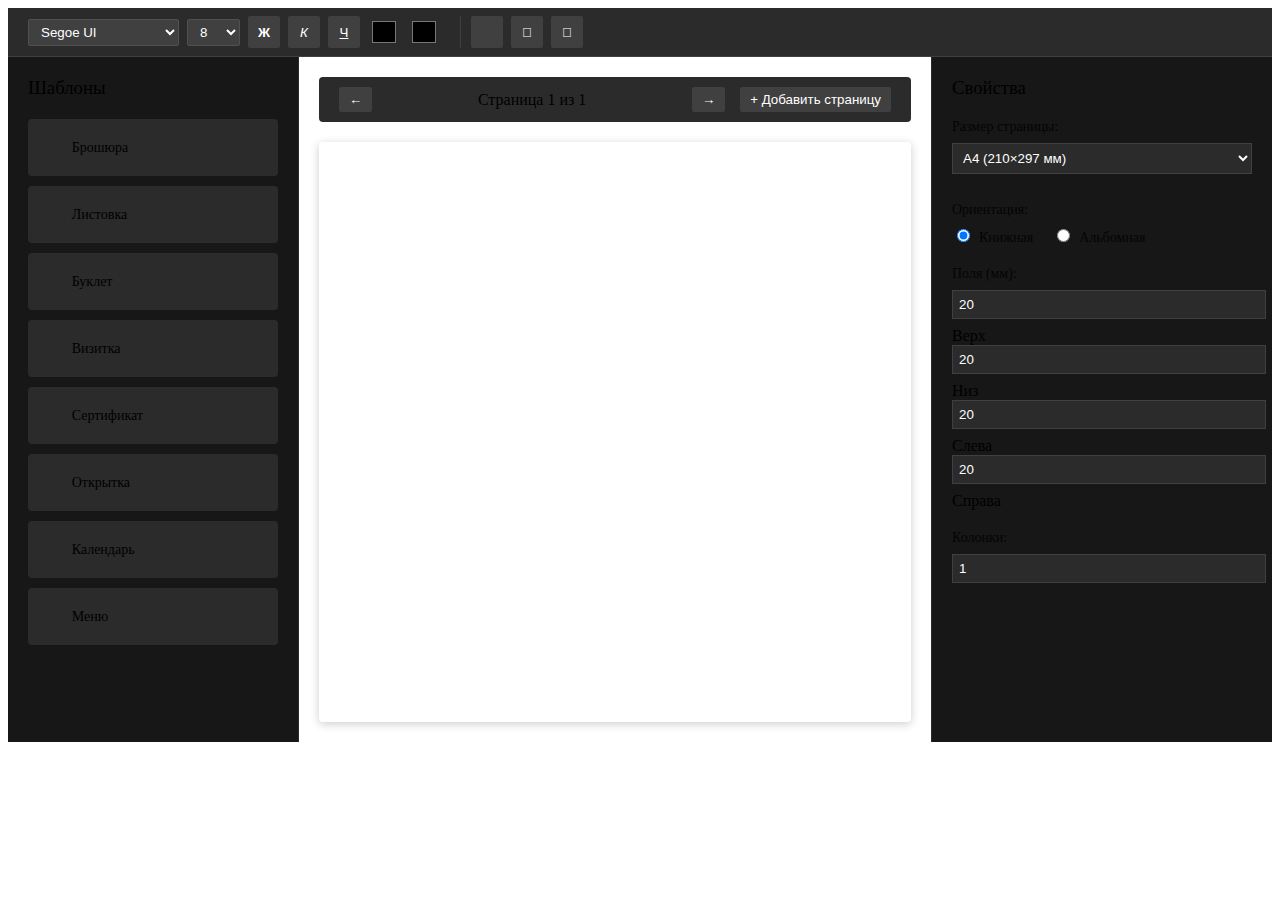
<file: html/publisher.html>
﻿<!DOCTYPE html>
<html>
<head>
    <meta charset="utf-8" />
    <title>Publisher</title>
    <link href="../css/publisher.css" rel="stylesheet" />
    <script src="../js/publisher.js"></script>
</head>
<body class="win-type-body publisher-app">
    <div class="publisher-container">
        <div class="toolbar">
            <div class="toolbar-group">
                <select class="win-dropdown" id="fontFamily">
                    <option>Segoe UI</option>
                    <option>Arial</option>
                    <option>Times New Roman</option>
                    <option>Georgia</option>
                    <option>Calibri</option>
                </select>
                <select class="win-dropdown" id="fontSize">
                    <option>8</option>
                    <option>10</option>
                    <option>12</option>
                    <option>14</option>
                    <option>16</option>
                    <option>18</option>
                    <option>24</option>
                    <option>32</option>
                </select>
                <button class="toolbar-button" data-command="bold" title="Жирный">
                    <span class="win-icon" style="font-weight:900;">Ж</span>
                </button>
                <button class="toolbar-button" data-command="italic" title="Курсив">
                    <span class="win-icon" style="font-style: italic;">К</span>
                </button>
                <button class="toolbar-button" data-command="underline" title="Подчеркивание">
                    <span class="win-icon" style="text-decoration: underline">Ч</span>
                </button>
                <input type="color" id="textColor" class="color-picker" title="Цвет текста" />
                <input type="color" id="backgroundColor" class="color-picker" title="Цвет фона" />
            </div>

            <div class="toolbar-group">
                <button class="toolbar-button" data-command="insertImage" title="Вставить изображение">
                    <span class="win-icon" style="font-family:'Wingdings'"></span>
                </button>
                <button class="toolbar-button" data-command="insertTable" title="Вставить таблицу">
                    <span class="win-icon"></span>
                </button>
                <button class="toolbar-button" data-command="printPreview" title="Предпросмотр печати">
                    <span class="win-icon"></span>
                </button>
            </div>
        </div>
        <div class="publisher-content">
            <div class="templates-panel">
                <h3>Шаблоны</h3>
                <div class="templates-list">
                    <div class="template-item" data-template="brochure">
                        <div class="template-icon"></div>
                        <div class="template-name">Брошюра</div>
                    </div>
                    <div class="template-item" data-template="flyer">
                        <div class="template-icon"></div>
                        <div class="template-name">Листовка</div>
                    </div>
                    <div class="template-item" data-template="booklet">
                        <div class="template-icon"></div>
                        <div class="template-name">Буклет</div>
                    </div>
                    <div class="template-item" data-template="businesscard">
                        <div class="template-icon"></div>
                        <div class="template-name">Визитка</div>
                    </div>
                    <div class="template-item" data-template="certificate">
                        <div class="template-icon"></div>
                        <div class="template-name">Сертификат</div>
                    </div>
                    <div class="template-item" data-template="postcard">
                        <div class="template-icon"></div>
                        <div class="template-name">Открытка</div>
                    </div>
                    <div class="template-item" data-template="calendar">
                        <div class="template-icon"></div>
                        <div class="template-name">Календарь</div>
                    </div>
                    <div class="template-item" data-template="menu">
                        <div class="template-icon"></div>
                        <div class="template-name">Меню</div>
                    </div>
                </div>
            </div>
            <div class="editor-container">
                <div class="page-controls">
                    <button id="prevPage">←</button>
                    <span id="pageInfo">Страница 1 из 1</span>
                    <button id="nextPage">→</button>
                    <button id="addPage">+ Добавить страницу</button>
                </div>

                <div class="editor-area" id="publicationEditor" contenteditable="true">
                </div>
            </div>
            <div class="properties-panel">
                <h3>Свойства</h3>
                <div class="property-group">
                    <label>Размер страницы:</label>
                    <select id="pageSize">
                        <option>A4 (210×297 мм)</option>
                        <option>A5 (148×210 мм)</option>
                        <option>A6 (105×148 мм)</option>
                        <option>Letter (216×279 мм)</option>
                        <option>Business Card (90×50 мм)</option>
                    </select>
                </div>

                <div class="property-group">
                    <label>Ориентация:</label>
                    <div>
                        <input type="radio" id="portrait" name="orientation" checked />
                        <label for="portrait">Книжная</label>
                        <input type="radio" id="landscape" name="orientation" />
                        <label for="landscape">Альбомная</label>
                    </div>
                </div>

                <div class="property-group">
                    <label>Поля (мм):</label>
                    <input type="number" id="marginTop" value="20" min="0" /> Верх
                    <input type="number" id="marginBottom" value="20" min="0" /> Низ
                    <input type="number" id="marginLeft" value="20" min="0" /> Слева
                    <input type="number" id="marginRight" value="20" min="0" /> Справа
                </div>

                <div class="property-group">
                    <label>Колонки:</label>
                    <input type="number" id="columns" value="1" min="1" max="4" />
                </div>
            </div>
        </div>
    </div>

    <script src="../js/publisher.js"></script>
</body>
</html>
</file>
<file: css/publisher.css>
﻿.publisher-app {
    height: 100%;
}

.publisher-container {
    display: flex;
    flex-direction: column;
    height: 100%;
}

/* Toolbar */
.toolbar {
    background: #2B2B2B;
    padding: 8px 20px;
    border-bottom: 1px solid #404040;
    display: flex;
    flex-wrap: wrap;
    gap: 10px;
    align-items: center;
}

.toolbar-group {
    display: flex;
    align-items: center;
    gap: 8px;
    padding-right: 20px;
    border-right: 1px solid #404040;
}

    .toolbar-group:last-child {
        border-right: none;
    }

.toolbar-button {
    background: #404040;
    border: none;
    color: white;
    width: 32px;
    height: 32px;
    border-radius: 2px;
    cursor: pointer;
    display: flex;
    align-items: center;
    justify-content: center;
}

    .toolbar-button:hover {
        background: #505050;
    }

.color-picker {
    width: 32px;
    height: 32px;
    border: none;
    cursor: pointer;
    background: transparent;
}

.win-dropdown {
    background: #404040;
    border: 1px solid #505050;
    color: white;
    padding: 4px 8px;
    border-radius: 2px;
}

/* Main Content */
.publisher-content {
    display: flex;
    flex: 1;
    overflow: hidden;
}

.templates-panel {
    width: 250px;
    background: #171717;
    border-right: 1px solid #2B2B2B;
    padding: 20px;
    overflow-y: auto;
}

    .templates-panel h3 {
        margin-top: 0;
        font-weight: 300;
        margin-bottom: 20px;
    }

.templates-list {
    display: flex;
    flex-direction: column;
    gap: 10px;
}

.template-item {
    background: #2B2B2B;
    border-radius: 4px;
    padding: 15px;
    cursor: pointer;
    transition: background 0.2s;
    display: flex;
    align-items: center;
    gap: 10px;
}

    .template-item:hover {
        background: #404040;
    }

    .template-item.selected {
        background: #005A9E;
        border-left: 3px solid #0078D4;
    }

.template-icon {
    font-size: 24px;
    opacity: 0.8;
}

.template-name {
    font-size: 14px;
}

.editor-container {
    flex: 1;
    padding: 20px;
    overflow-y: auto;
    display: flex;
    flex-direction: column;
}

.page-controls {
    background: #2B2B2B;
    padding: 10px 20px;
    border-radius: 4px;
    margin-bottom: 20px;
    display: flex;
    align-items: center;
    gap: 15px;
}

    .page-controls button {
        background: #404040;
        border: none;
        color: white;
        padding: 5px 10px;
        border-radius: 2px;
        cursor: pointer;
    }

        .page-controls button:hover {
            background: #505050;
        }

#pageInfo {
    flex-grow: 1;
    text-align: center;
}

.editor-area {
    flex: 1;
    background: white;
    padding: 40px;
    border-radius: 4px;
    box-shadow: 0 2px 10px rgba(0,0,0,0.2);
    overflow: auto;
    color: black;
    min-height: 500px;
}

    .editor-area:focus {
        outline: 2px solid #0078D4;
    }

/* Publication Styles */
.publication {
    max-width: 800px;
    margin: 0 auto;
    padding: 20px;
}

    .publication h1 {
        color: #0078D4;
        border-bottom: 2px solid #0078D4;
        padding-bottom: 10px;
    }

    .publication p {
        line-height: 1.6;
        margin: 15px 0;
    }

/* Business Card specific */
.business-card {
    width: 90mm;
    height: 50mm;
    border: 1px solid #ccc;
    padding: 10mm;
    background: white;
}

/* Properties Panel */
.properties-panel {
    width: 300px;
    background: #171717;
    border-left: 1px solid #2B2B2B;
    padding: 20px;
    overflow-y: auto;
}

    .properties-panel h3 {
        margin-top: 0;
        font-weight: 300;
        margin-bottom: 20px;
    }

.property-group {
    margin-bottom: 20px;
}

    .property-group label {
        display: block;
        margin-bottom: 8px;
        opacity: 0.8;
        font-size: 14px;
    }

    .property-group select,
    .property-group input[type="number"] {
        background: #2B2B2B;
        border: 1px solid #404040;
        color: white;
        padding: 6px;
        width: 100%;
        margin-bottom: 8px;
    }

    .property-group input[type="radio"] {
        margin-right: 5px;
    }

        .property-group input[type="radio"] + label {
            display: inline;
            margin-right: 15px;
        }
</file>
